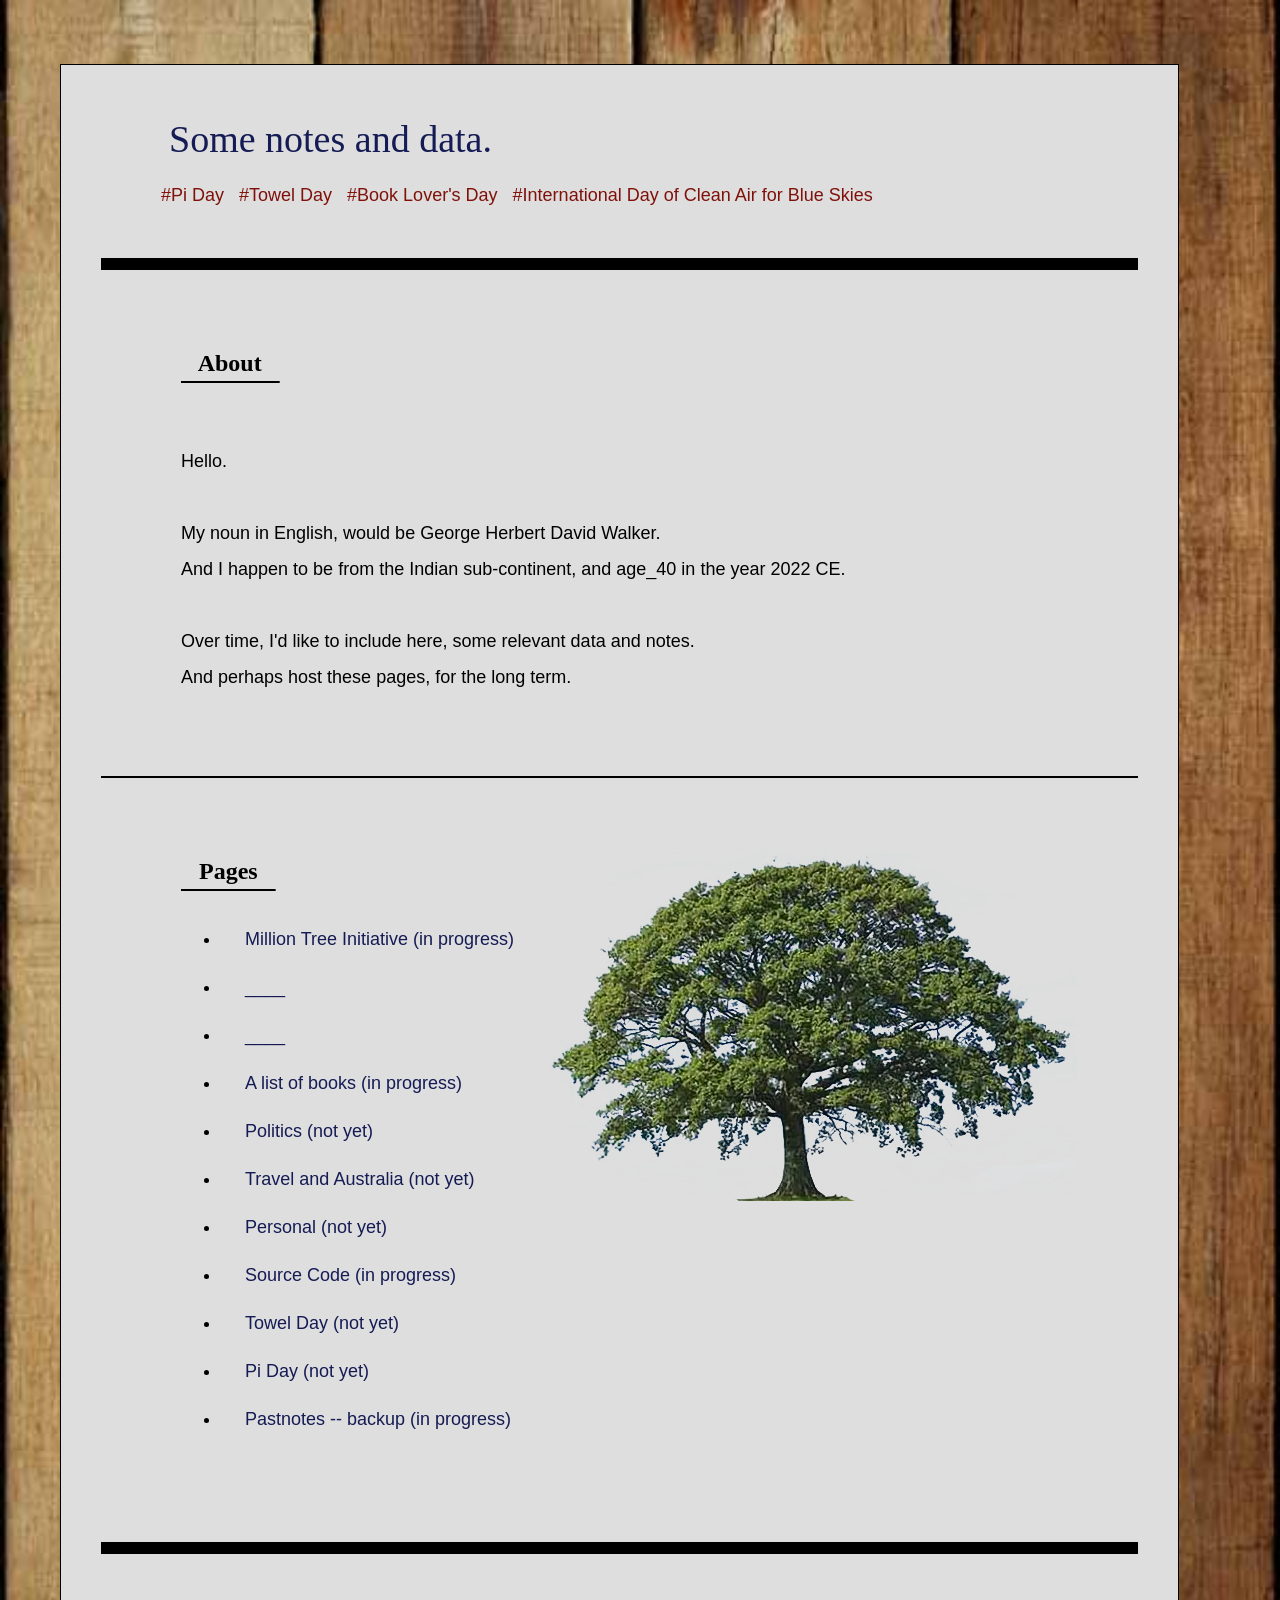
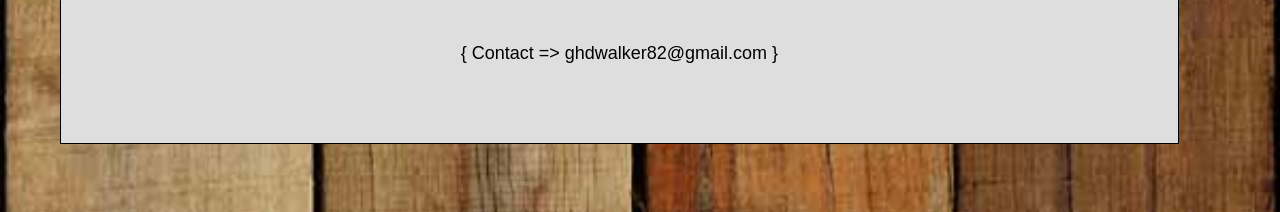
<file: index.html>
<!DOCTYPE html>
<html>
   <head>
      <meta http-equiv="content-type" content="text/html; charset=utf-8">
      <meta name="google-site-verification" content="7TgekXMYuD3HwCzpjWNfh81hoK0Tmx9NsI5cHYdu6Z8" />
      <link rel="stylesheet" href="styles/n1style.css">
      <title>{ A personal blog }</title>
   </head>
   <body>
      <br>
      <div class="epost1">
         <br>
         <div class="ptop">
            <a href="./index.html">Some notes and data.</a>
         </div>
         <div class="ptopsub">
            #Pi Day &nbsp;
            #Towel Day &nbsp;
            #Book Lover's Day &nbsp;
            #International Day of Clean Air for Blue Skies &nbsp;
         </div>
         <br> 
         <hr class="new1">
         <div class="epost2">
            <h2>&nbsp;&nbsp; About &nbsp;&nbsp;</h2>
            <br>
            Hello.<br><br>
            My noun in English, would be George Herbert David Walker.<br>
            And I happen to be from the Indian sub-continent, and age_40 in the year 2022 CE.<br>
            <br>
            Over time, I'd like to include here, some relevant data and notes.<br>
            And perhaps host these pages, for the long term.<br>
            <br><br>
         </div>
         <hr class="new2">
         <div class="epost2">
            <img style="float:right; padding: 20px;" src="./images/oak_tree.webp" alt="oak_tree">
            <h2>&nbsp;&nbsp; Pages &nbsp;&nbsp;</h2>
            <ul>
               <li><a href="./pages/mtinitiative.html">Million Tree Initiative  (in progress)</a></li>
               <li><a href="">____</a></li>
               <li><a href="">____</a></li>
               <li><a href="./pages/list-of-books.html">A list of books (in progress)</a></li>
               <li><a href="./pages/test-blank.html">Politics (not yet)</a></li>
               <li><a href="./pages/test-blank.html">Travel and Australia (not yet)</a></li>
               <li><a href="./pages/test-blank.html">Personal (not yet)</a></li>
               <li><a href="./pages/source-code.html">Source Code (in progress)</a></li>
               <li><a href="./pages/test-blank.html">Towel Day (not yet)</a></li>
               <li><a href="./pages/test-blank.html">Pi Day (not yet)</a></li>
               <li><a href="./pages/pastnotes.html">Pastnotes -- backup (in progress)</a></li>
            </ul>
            <br><br>
         </div>
         <hr class="new1">
         <br><br>
         <center>{ Contact =&gt; ghdwalker82@gmail.com }</center>
         <br><br>
      </div>
   </body>
</html>
</file>
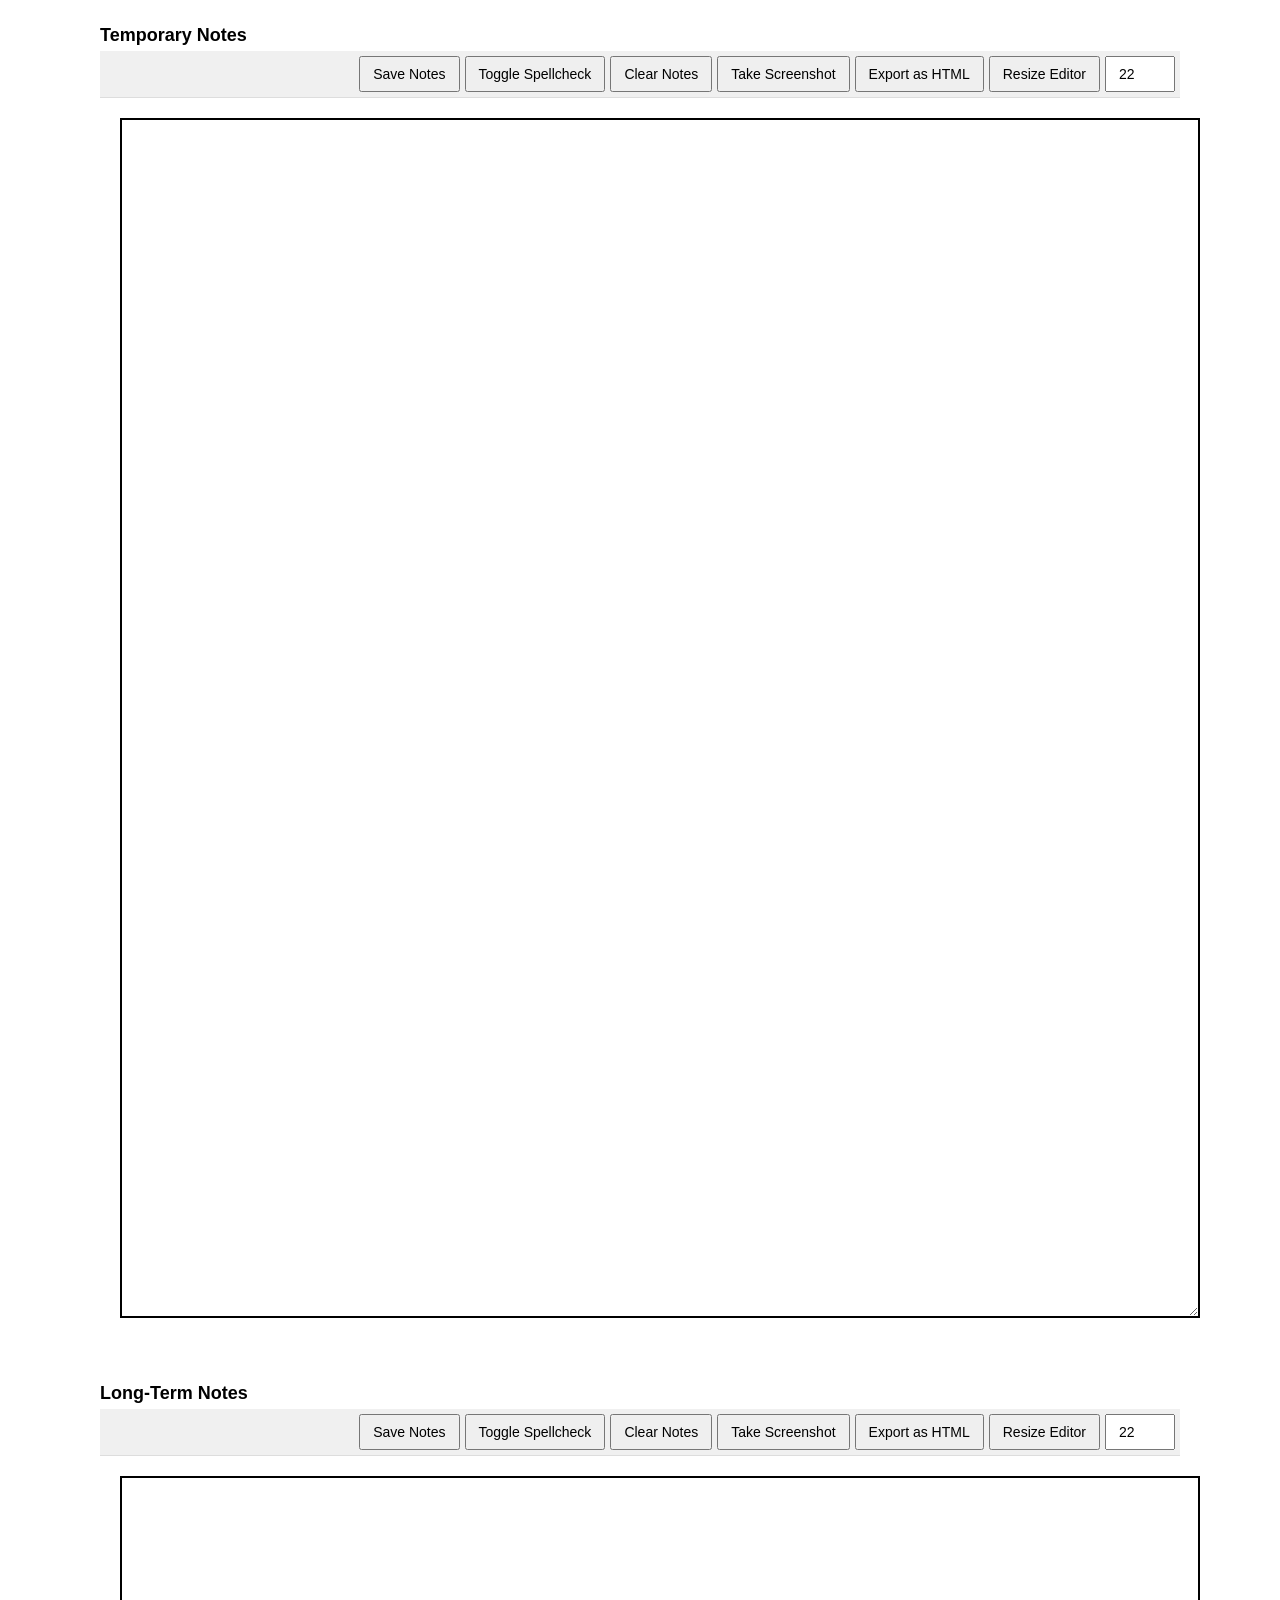
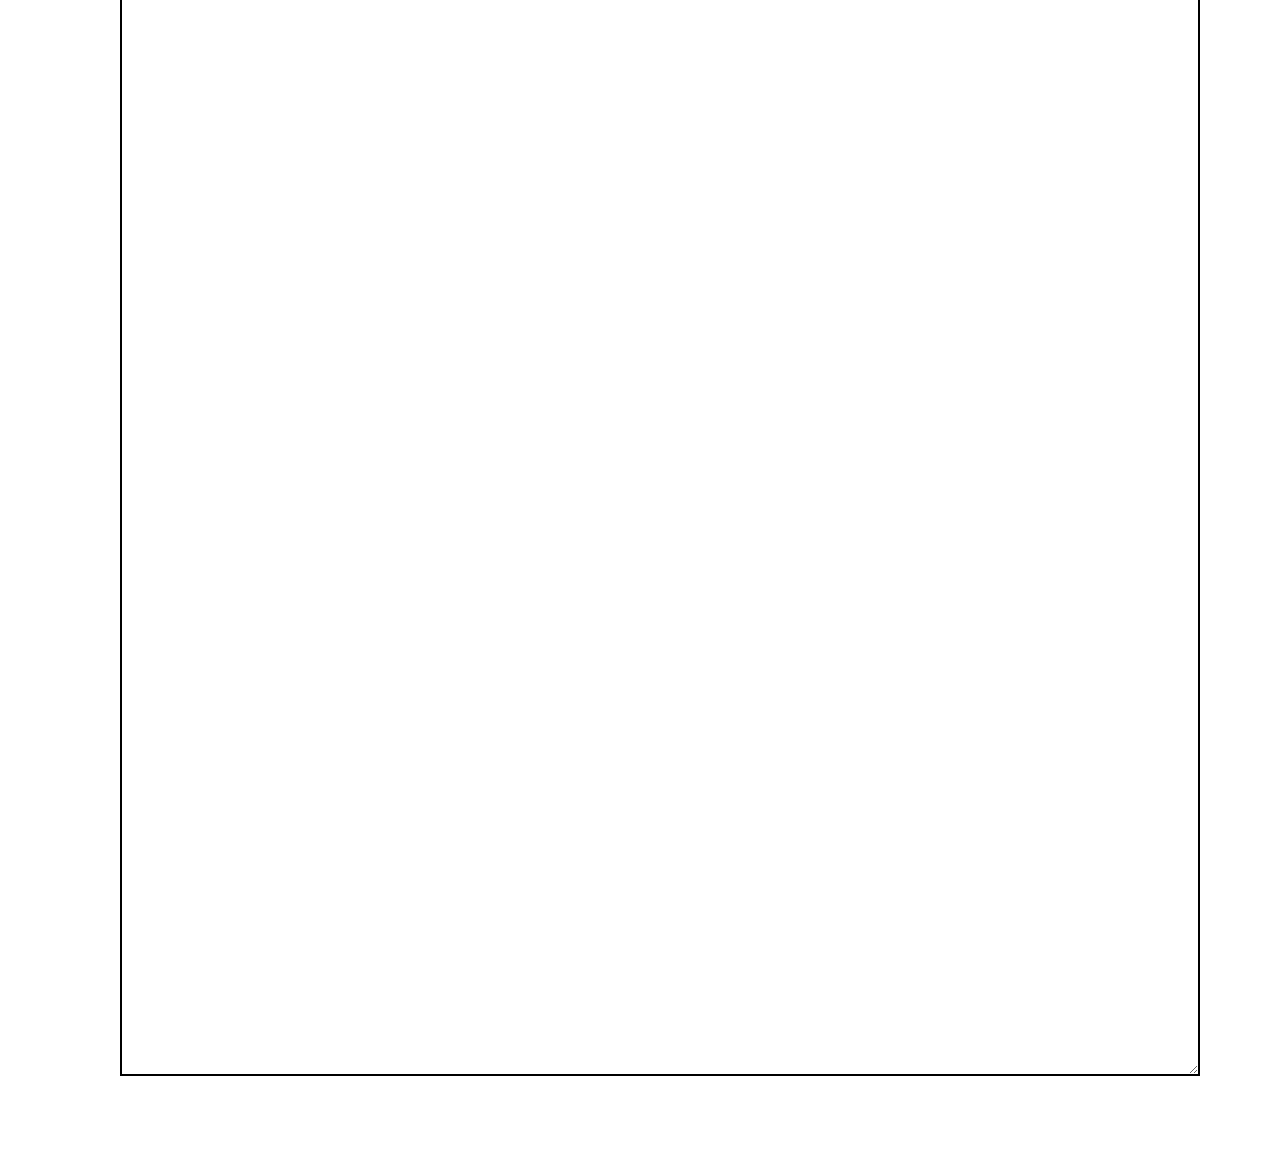
<file: local-editor/this-editor-images.html>
<!DOCTYPE html>
<html lang="en">
<head>
    <meta charset="UTF-8">
    <meta name="viewport" content="width=device-width, initial-scale=1.0">
    <title>Dual Notepad with Save Button</title>
    <style>
        body, html {
            height: 100%;
            margin: 0;
            font-family: Arial, sans-serif;
            display: flex;
            flex-direction: column;
            align-items: center;
        }
        .editor-container {
            width: 1080px;
            margin: 20px 0;
            display: flex;
            flex-direction: column;
        }
        .toolbar {
            display: flex;
            justify-content: flex-end;
            padding: 5px;
            background-color: #f0f0f0;
            border-bottom: 1px solid #ddd;
        }
        .toolbar button, .toolbar input {
            padding: 8px 12px;
            font-size: 14px;
            cursor: pointer;
            margin-left: 5px;
        }
        .content-editable {
            margin: 20px;
            width: 100%;
            height: 1200px;
            border: 2px solid black;
            padding: 40px;
            box-sizing: border-box;
            font-size: 22px;
            line-height: 1.8;
            overflow-y: auto;
            resize: both;
            background-color: #fff;
           // font-family: Gentium;
           // font-family: Monaco;
           // font-family: Merriweather;
           // font-family: EB Garamond;
           // font-family: Crimson Pro;
           // font-family: Cardo;
           // font-family: Charter;
           // font-weight:  700;
           // font-family: Courier New;
            font-family: Harding Text Web;
           //  font-family: Comic Sans MS;
        }

        .feedback {
            margin-top: 5px;
            color: green;
            font-size: 14px;
        }

        h2 {
            margin: 0;
            font-size: 18px;
            padding: 5px 0;
        }
    </style>
    <script src="html2canvas.min.js"></script>
</head>
<body>
    <!-- Temporary Notes Editor -->
    <div class="editor-container">
        <h2>Temporary Notes</h2>
        <div class="toolbar">
           <div id="tempFeedback" class="feedback"></div>
            <button id="saveTemp">Save Notes</button>
            <button id="toggleSpellcheckTemp">Toggle Spellcheck</button>
            <button id="clearTemp">Clear Notes</button>
            <button id="screenshotTemp">Take Screenshot</button>
            <button id="exportHtmlTemp">Export as HTML</button>
            <button id="resizeTemp">Resize Editor</button>
            <input type="number" id="fontSizeTemp" placeholder="Font Size" value="22" min="10" max="50">
        </div>
        <div id="tempNotes" class="content-editable" contenteditable="true" placeholder="Temporary notes..."></div>
    </div>

    <!-- Long-Term Notes Editor -->
    <div class="editor-container">
        <h2>Long-Term Notes</h2>

        <div class="toolbar">
            <div id="longTermFeedback" class="feedback"></div>
            <button id="saveLongTerm">Save Notes</button>
            <button id="toggleSpellcheckLongTerm">Toggle Spellcheck</button>
            <button id="clearLongTerm">Clear Notes</button>
            <button id="screenshotLongTerm">Take Screenshot</button>
            <button id="exportHtmlLongTerm">Export as HTML</button>
            <button id="resizeLongTerm">Resize Editor</button>
            <input type="number" id="fontSizeLongTerm" placeholder="Font Size" value="22" min="10" max="50">
        </div>
        <div id="longTermNotes" class="content-editable" contenteditable="true" placeholder="Long-term notes..."></div>
        <br /><br /><br /><br />
    </div>

    <script>
        const tempEditor = document.getElementById('tempNotes');
        const longTermEditor = document.getElementById('longTermNotes');
        const saveTempButton = document.getElementById('saveTemp');
        const saveLongTermButton = document.getElementById('saveLongTerm');
        const clearTempButton = document.getElementById('clearTemp');
        const clearLongTermButton = document.getElementById('clearLongTerm');
        const toggleSpellcheckTempButton = document.getElementById('toggleSpellcheckTemp');
        const toggleSpellcheckLongTermButton = document.getElementById('toggleSpellcheckLongTerm');
        const screenshotTempButton = document.getElementById('screenshotTemp');
        const screenshotLongTermButton = document.getElementById('screenshotLongTerm');
        const resizeTempButton = document.getElementById('resizeTemp');
        const resizeLongTermButton = document.getElementById('resizeLongTerm');
        const fontSizeTemp = document.getElementById('fontSizeTemp');
        const fontSizeLongTerm = document.getElementById('fontSizeLongTerm');
        const exportHtmlTempButton = document.getElementById('exportHtmlTemp');
        const exportHtmlLongTermButton = document.getElementById('exportHtmlLongTerm');

        // Load saved content from localStorage
        tempEditor.innerHTML = localStorage.getItem('tempNotes') || '';
        longTermEditor.innerHTML = localStorage.getItem('longTermNotes') || '';

saveTempButton.addEventListener('click', () => {
    localStorage.setItem('tempNotes', tempEditor.innerHTML);
    document.getElementById('tempFeedback').innerText = 'saved!';
    setTimeout(() => {
        document.getElementById('tempFeedback').innerText = '';
    }, 3000); // Clear after 3 seconds
});

saveLongTermButton.addEventListener('click', () => {
    localStorage.setItem('longTermNotes', longTermEditor.innerHTML);
    document.getElementById('longTermFeedback').innerText = 'saved!';
    setTimeout(() => {
        document.getElementById('longTermFeedback').innerText = '';
    }, 3000); // Clear after 3 seconds
});


        // Clear the temporary notes
        clearTempButton.addEventListener('click', () => {
            localStorage.removeItem('tempNotes');
            tempEditor.innerHTML = ''; // Clear the editor as well
        });

        // Clear the long-term notes
        clearLongTermButton.addEventListener('click', () => {
            localStorage.removeItem('longTermNotes');
            longTermEditor.innerHTML = ''; // Clear the editor as well
        });

        // Toggle spellcheck for Temporary Notes
        toggleSpellcheckTempButton.addEventListener('click', () => {
            tempEditor.spellcheck = !tempEditor.spellcheck;
           // alert(`Spellcheck for Temporary Notes is now ${tempEditor.spellcheck ? 'ON' : 'OFF'}.`);
    // changed this
    document.getElementById('tempFeedback').innerText = `spellcheck ${tempEditor.spellcheck ? 'ON' : 'OFF'}.`;

    setTimeout(() => {
        document.getElementById('tempFeedback').innerText = '';
    }, 3000); // Clear after 3 seconds

        });

        // Toggle spellcheck for Long-Term Notes
        toggleSpellcheckLongTermButton.addEventListener('click', () => {
            longTermEditor.spellcheck = !longTermEditor.spellcheck;
            alert(`Spellcheck for Long-Term Notes is now ${longTermEditor.spellcheck ? 'ON' : 'OFF'}.`);
        });

        // Take screenshot of the Temporary Notes editor
        screenshotTempButton.addEventListener('click', () => {
            html2canvas(tempEditor).then(canvas => {
                const link = document.createElement('a');
                link.download = 'temporary_notes_screenshot.png';
                link.href = canvas.toDataURL('image/png');
                link.click();
            });
        });

        // Take screenshot of the Long-Term Notes editor
        screenshotLongTermButton.addEventListener('click', () => {
            html2canvas(longTermEditor).then(canvas => {
                const link = document.createElement('a');
                link.download = 'long_term_notes_screenshot.png';
                link.href = canvas.toDataURL('image/png');
                link.click();
            });
        });

        // Export Temporary Notes as HTML
        exportHtmlTempButton.addEventListener('click', () => {
            const htmlContent = `<html><body><div>${tempEditor.innerHTML}</div></body></html>`;
            const blob = new Blob([htmlContent], { type: 'text/html' });
            const link = document.createElement('a');
            link.download = 'temporary_notes.html';
            link.href = URL.createObjectURL(blob);
            link.click();
        });

        // Export Long-Term Notes as HTML
        exportHtmlLongTermButton.addEventListener('click', () => {
            const htmlContent = `<html><body><div>${longTermEditor.innerHTML}</div></body></html>`;
            const blob = new Blob([htmlContent], { type: 'text/html' });
            const link = document.createElement('a');
            link.download = 'long_term_notes.html';
            link.href = URL.createObjectURL(blob);
            link.click();
        });

        // Resize editor to fit content
        function resizeEditor(editor) {
            editor.style.height = `${editor.scrollHeight + 20}px`;
        }

        // Resize Temporary Notes
        resizeTempButton.addEventListener('click', () => {
            resizeEditor(tempEditor);
        });

        // Resize Long-Term Notes
        resizeLongTermButton.addEventListener('click', () => {
            resizeEditor(longTermEditor);
        });

        // Change font size for Temporary Notes
        fontSizeTemp.addEventListener('input', () => {
            const fontSize = fontSizeTemp.value;
            tempEditor.style.fontSize = fontSize + 'px';
            localStorage.setItem('tempNotesFontSize', fontSize);
        });

        // Change font size for Long-Term Notes
        fontSizeLongTerm.addEventListener('input', () => {
            const fontSize = fontSizeLongTerm.value;
            longTermEditor.style.fontSize = fontSize + 'px';
            localStorage.setItem('longTermNotesFontSize', fontSize);
        });

        // Load saved font sizes from localStorage
        const savedFontSizeTemp = localStorage.getItem('tempNotesFontSize');
        const savedFontSizeLongTerm = localStorage.getItem('longTermNotesFontSize');
        if (savedFontSizeTemp) {
            tempEditor.style.fontSize = savedFontSizeTemp + 'px';
            fontSizeTemp.value = savedFontSizeTemp;
        }
        if (savedFontSizeLongTerm) {
            longTermEditor.style.fontSize = savedFontSizeLongTerm + 'px';
            fontSizeLongTerm.value = savedFontSizeLongTerm;
        }

// Function to handle the drop event and insert images
function handleDrop(event, editor) {
    event.preventDefault();
    
    const files = event.dataTransfer.files;
    for (let i = 0; i < files.length; i++) {
        const file = files[i];
        
        // Check if the file is an image
        if (file.type.startsWith('image/')) {
            const reader = new FileReader();
            reader.onload = function(e) {
                const imgElement = document.createElement('img');
                imgElement.src = e.target.result;
                imgElement.style.maxWidth = '100%'; // Ensure the image fits within the editor
                imgElement.style.margin = '10px 0';
                
                // Insert the image at the current cursor position in the editor
                const selection = window.getSelection();
                const range = selection.getRangeAt(0);
                range.deleteContents(); // Remove any selected text
                range.insertNode(imgElement); // Insert the image
                
                // After inserting the image, move the cursor to the end
                const newRange = document.createRange();
                newRange.selectNodeContents(editor);
                newRange.collapse(false); // Set the range to the end of the content
                selection.removeAllRanges();
                selection.addRange(newRange);
            };
            reader.readAsDataURL(file); // Read the image file as a DataURL
        }
    }
}

// Attach the event listener for drag and drop to both editors
tempEditor.addEventListener('dragover', (event) => event.preventDefault()); // Prevent default to allow drop
tempEditor.addEventListener('drop', (event) => handleDrop(event, tempEditor));

longTermEditor.addEventListener('dragover', (event) => event.preventDefault()); // Prevent default to allow drop
longTermEditor.addEventListener('drop', (event) => handleDrop(event, longTermEditor));


    </script>
</body>
</html>
</file>
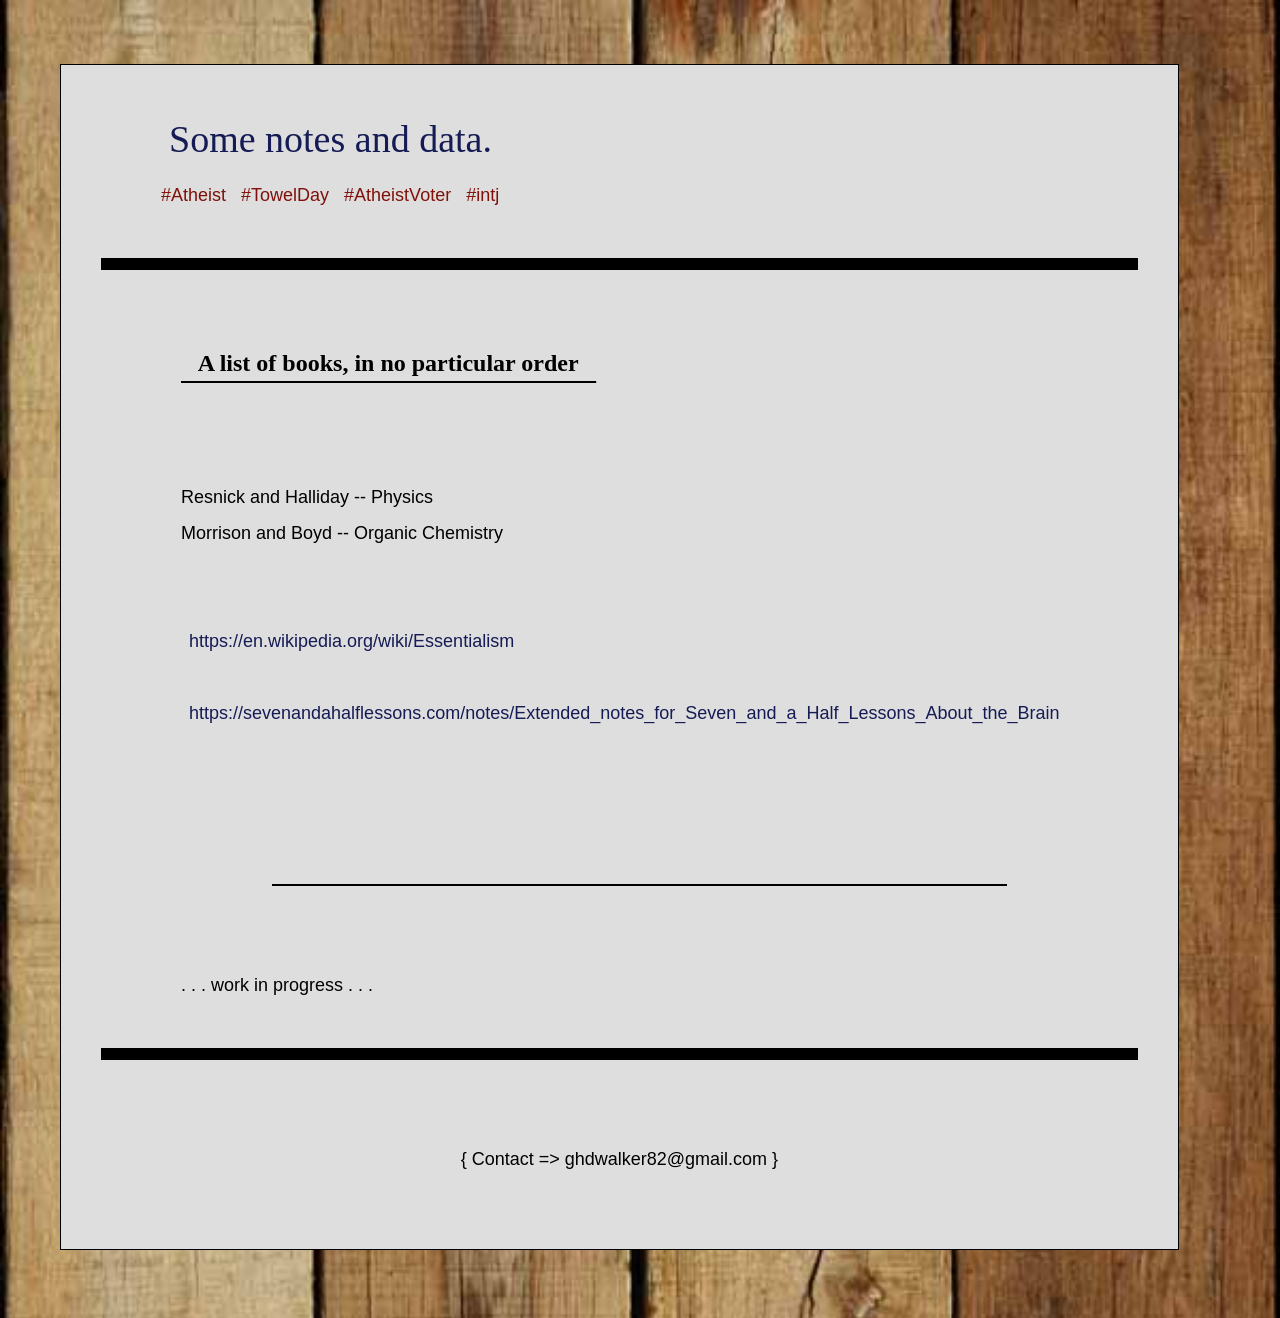
<file: pages/list-of-books.html>
<!DOCTYPE html>
<html>
   <head>
      <meta http-equiv="content-type" content="text/html; charset=utf-8">
      <link rel="stylesheet" href="../styles/n1style.css">
      <title>{ A personal blog }</title>
   </head>
   <body>
      <br>
      <div class="epost1">
         <br>
         <div class="ptop"><a href="../index.html">Some notes and
            data.</a>
         </div>
         <div class="ptopsub">#Atheist &nbsp; #TowelDay &nbsp; #AtheistVoter
            &nbsp; #intj
         </div>
         <br>
         <hr class="new1">
         <div class="epost2">
            <h2>&nbsp;&nbsp; A list of books, in no particular order
               &nbsp;&nbsp;
            </h2>
            <br><br>
            Resnick and Halliday -- Physics<br>
            Morrison and Boyd -- Organic Chemistry<br>
            <br>
            <br>
            <a href=
               "https://en.wikipedia.org/wiki/Essentialism">https://en.wikipedia.org/wiki/Essentialism</a><br>
            <br>
            <a href=
               "https://sevenandahalflessons.com/notes/Extended_notes_for_Seven_and_a_Half_Lessons_About_the_Brain">
            https://sevenandahalflessons.com/notes/Extended_notes_for_Seven_and_a_Half_Lessons_About_the_Brain</a><br>
            <br>
            <br>
            <br>
            <br>
            <hr class="new3">
            <br>
            <br>
            . . . work in progress . . .
            <br>
            <br>
         </div>
         <hr class="new1">
         <br>
         <br>
         <center>{ Contact =&gt; ghdwalker82@gmail.com }</center>
         <br>
         <br>
      </div>
   </body>
</html>
</file>
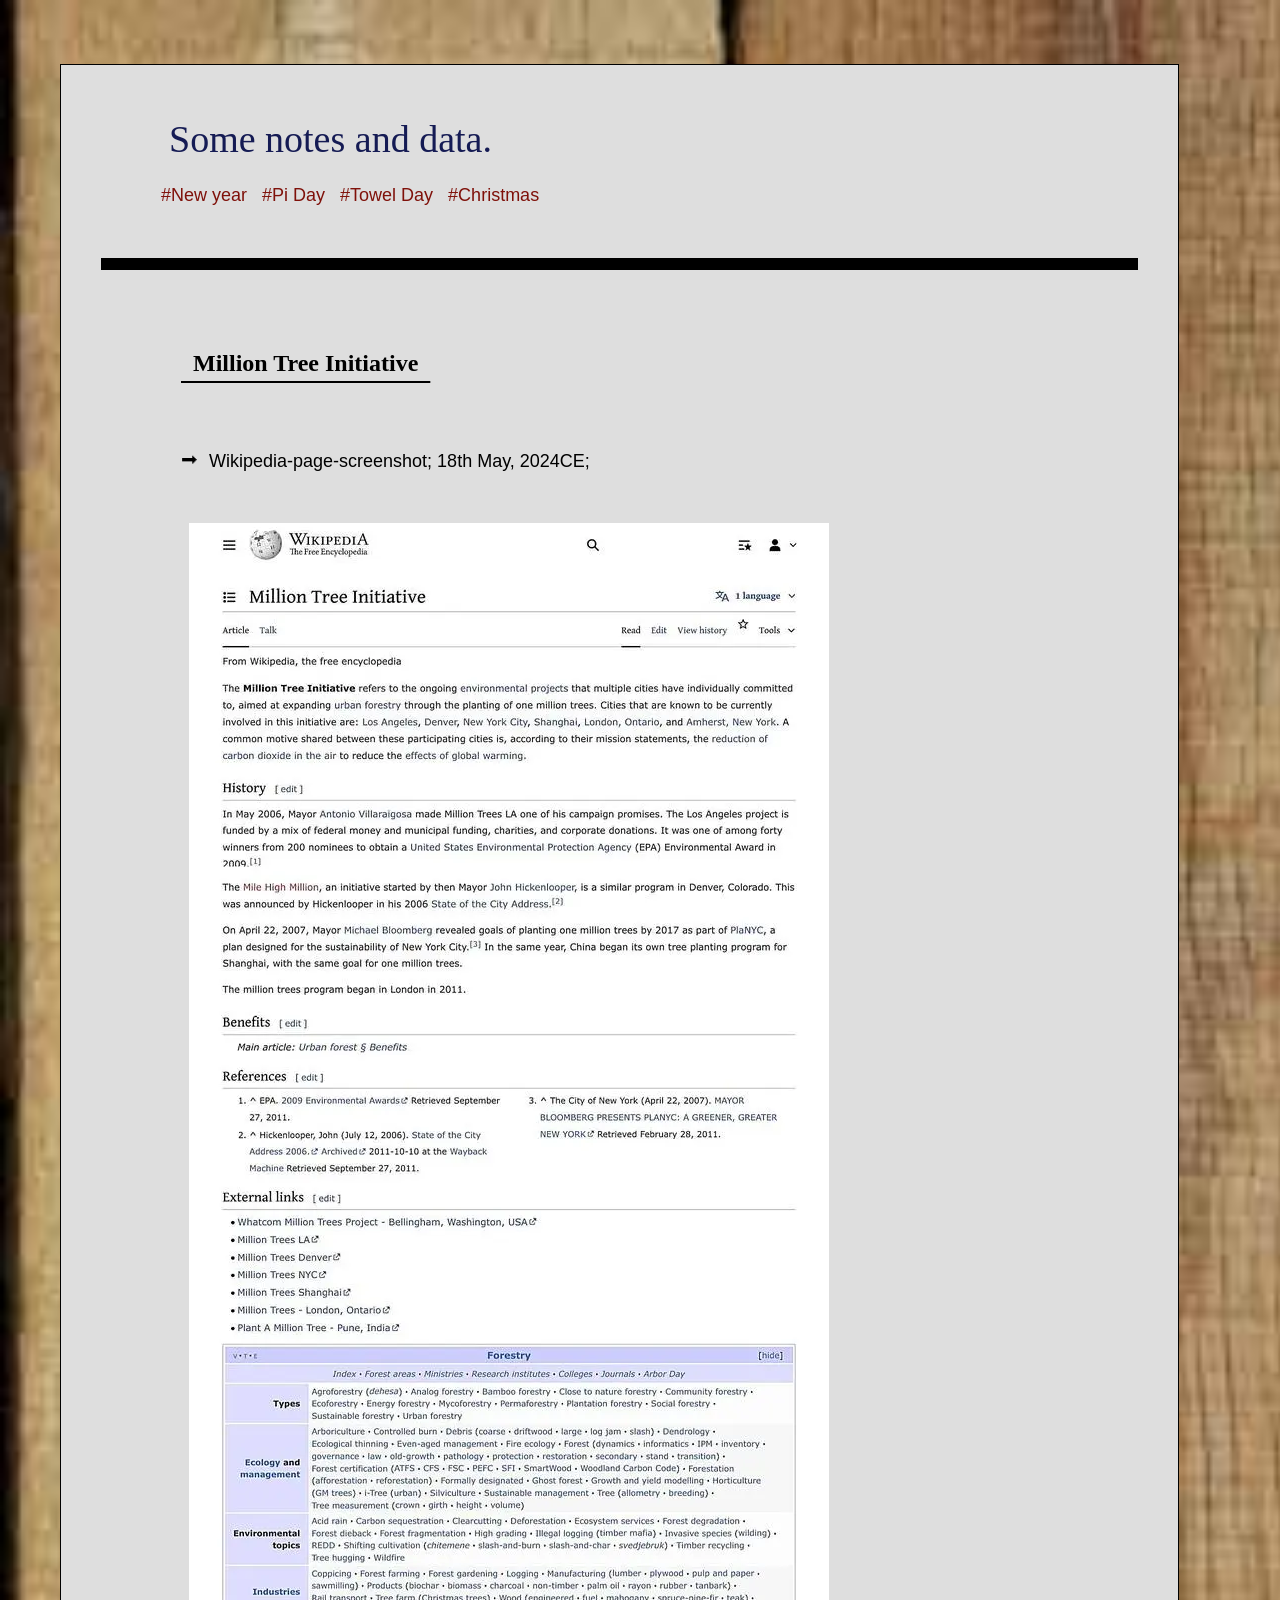
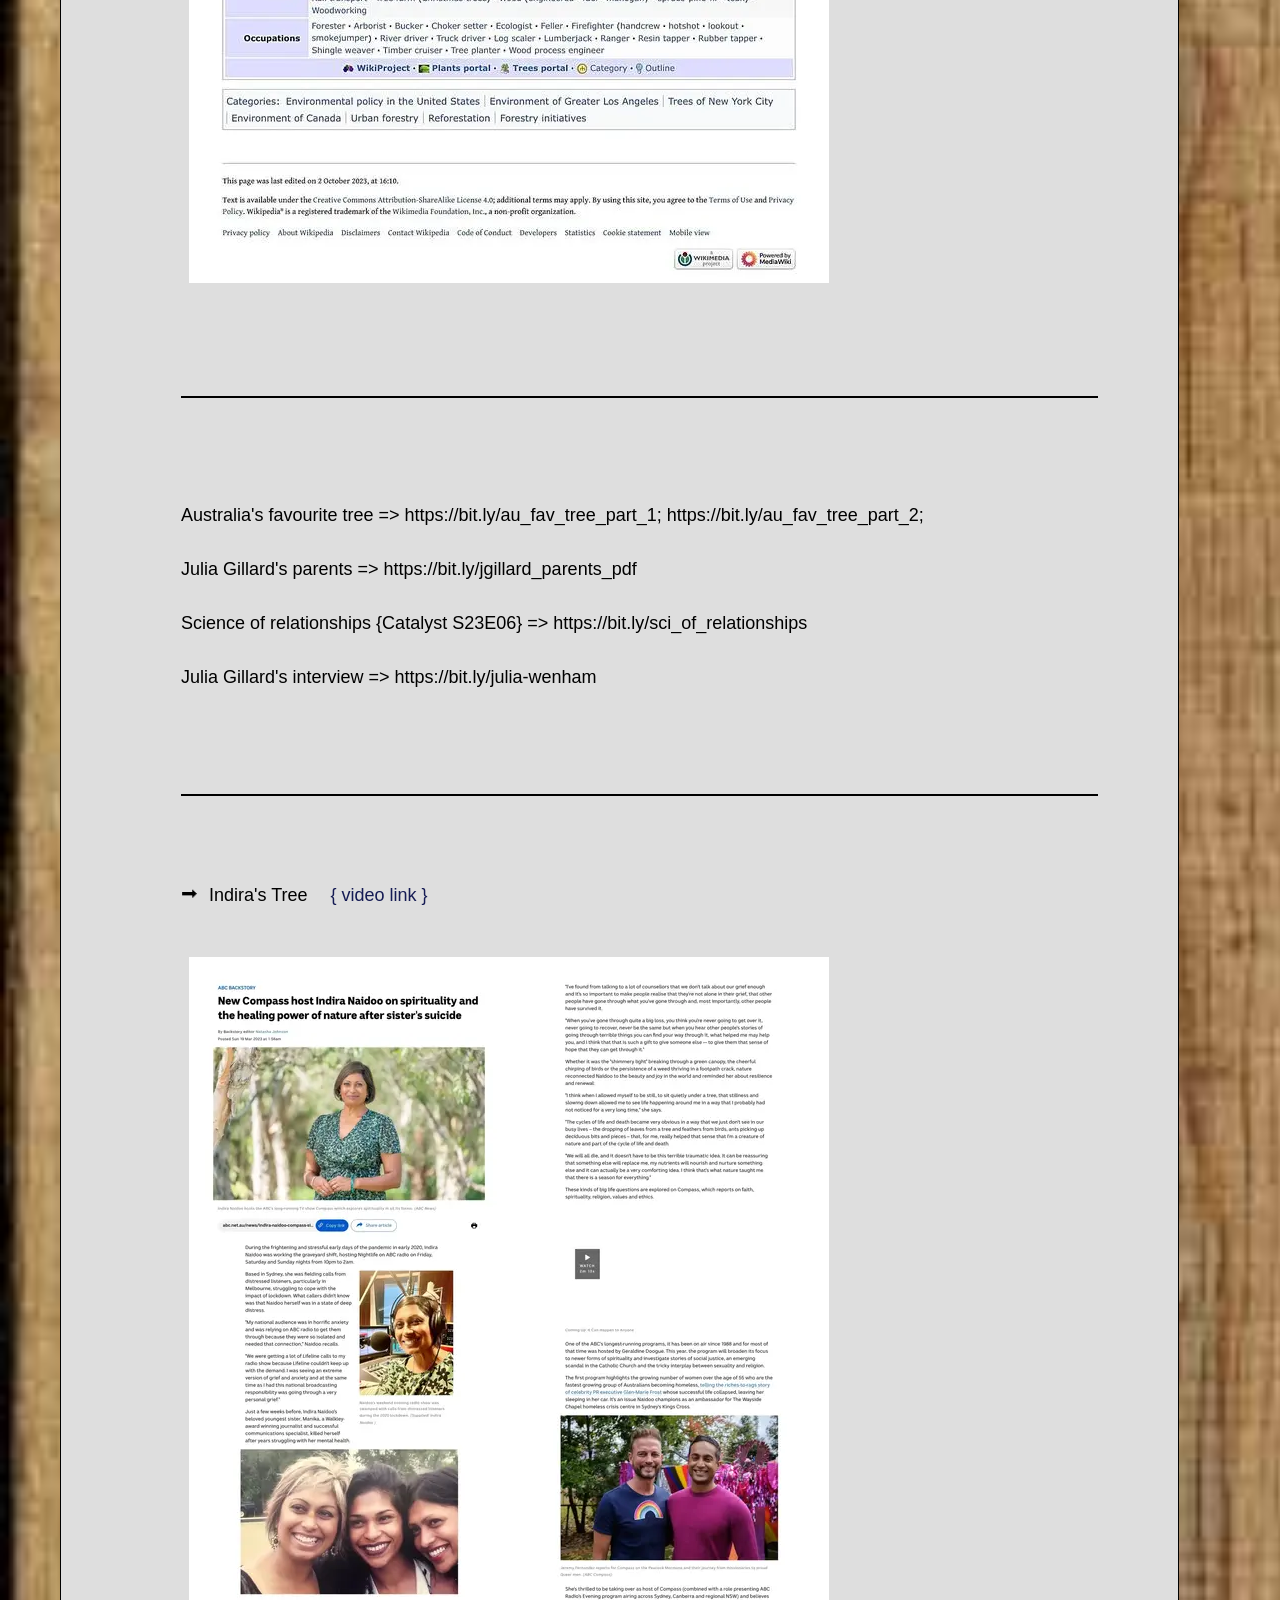
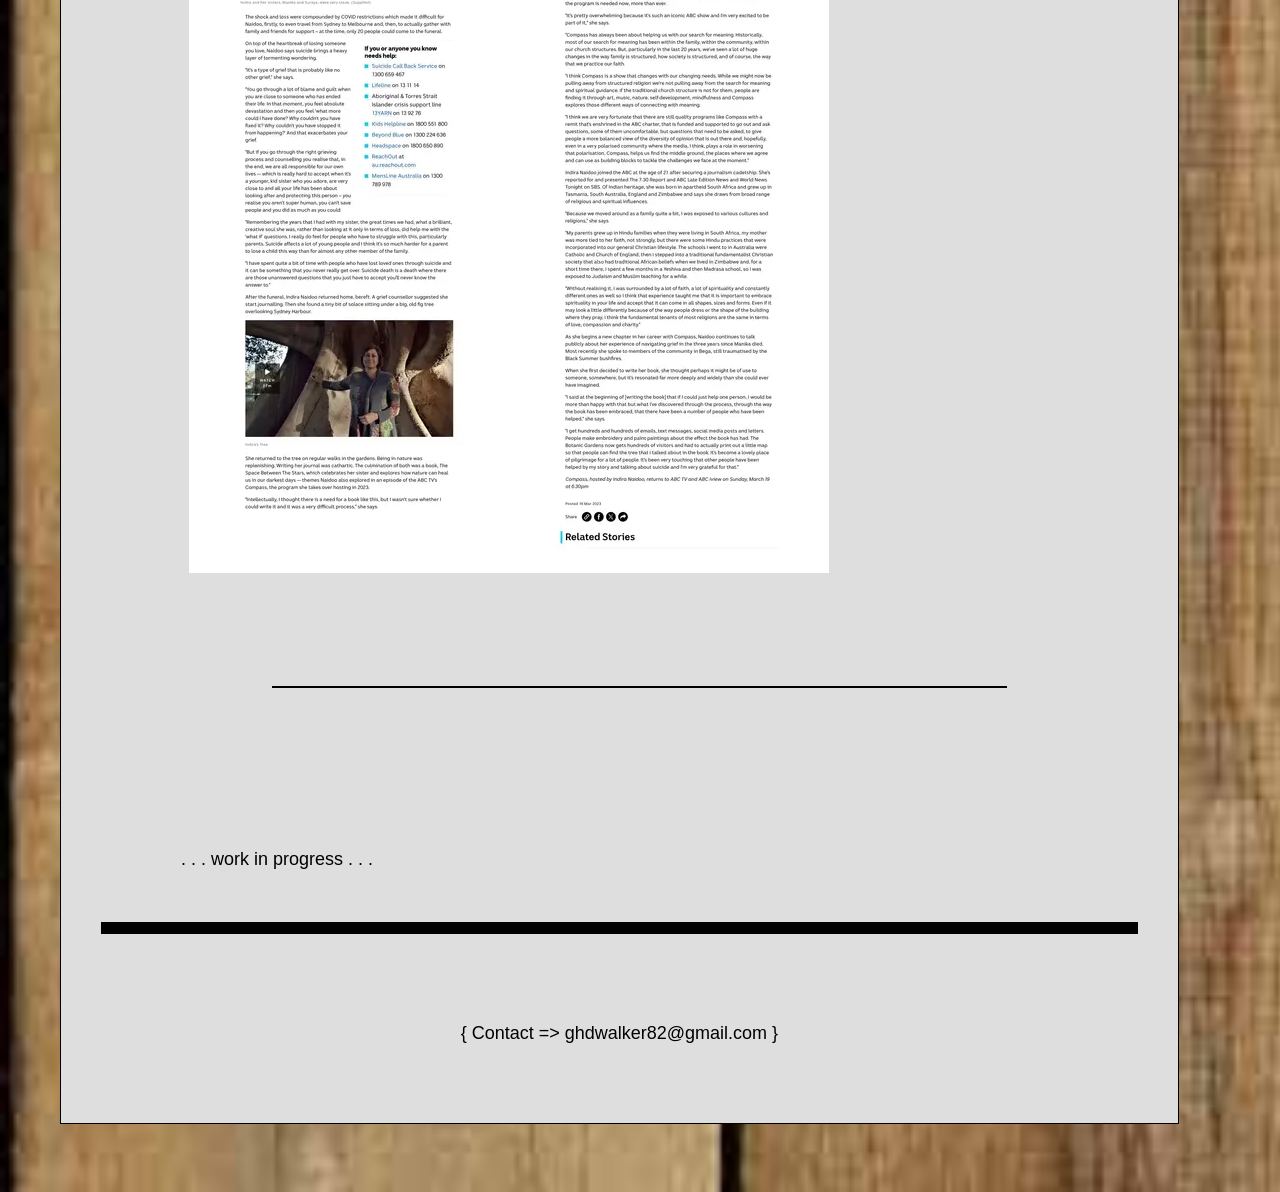
<file: pages/mtinitiative.html>
<!DOCTYPE html>
<html>
   <head>
      <meta http-equiv="content-type" content="text/html; charset=utf-8">
      <link rel="stylesheet" href="../styles/n1style.css">
      <title>{ A personal blog }</title>
   </head>
   <body>
      <br>
      <div class="epost1">
         <br>
         <div class="ptop">
            <a href="../index.html">Some notes and data.</a>
         </div>
         <div class="ptopsub">
            #New year &nbsp;
            #Pi Day &nbsp;
            #Towel Day &nbsp;
            #Christmas &nbsp;
         </div>
         <br> 
         <hr class="new1">
         <div class="epost2">
            <h2>&nbsp;&nbsp;Million Tree Initiative&nbsp;&nbsp;</h2>
            <br>
            <div >
               &#x2B95;&nbsp;&nbsp;Wikipedia-page-screenshot; 18th May, 2024CE;&nbsp;&nbsp;
               <br><br>
               <a target="_blank"class="image-link"
                  href="../images/screenshot-million-tree-initiative.webp">
               <img src="../images/screenshot-million-tree-initiative-thumbnail.webp" />
               </a>
            </div>
            <br><br>
            <hr class="new2">
            <br><br>
            <p>Australia's favourite tree => https://bit.ly/au_fav_tree_part_1;
               https://bit.ly/au_fav_tree_part_2; 
            </p>
            <p>Julia Gillard's parents => https://bit.ly/jgillard_parents_pdf </p>
            <p>Science of relationships {Catalyst S23E06} => https://bit.ly/sci_of_relationships </p>
            <p>Julia Gillard's interview => https://bit.ly/julia-wenham</p>
            <br><br>
            <hr class="new2">
            <br><br>
            <div >
               &#x2B95;&nbsp;&nbsp;Indira's Tree&nbsp;&nbsp;
               <a  target="_blank" href="https://mega.nz/file/Lg5S0Iga#di7Rep0lcCXkW9D5gCm9kSNQX5RrSclwwQEyfmCAm9U">{ video link  }</a>
               <br><br>
               <a target="_blank"class="image-link"
                  href="../images/indiras-tree.webp">
               <img src="../images/indiras-tree-thumbnail.webp" />
               </a>
            </div>
            <br><br>
            <hr class="new3">
            <br><br><br><br>
            . . .  work in progress  . . .
            <br><br>
         </div>
         <hr class="new1">
         <br><br>
         <center>{ Contact =&gt; ghdwalker82@gmail.com }</center>
         <br><br>
      </div>
   </body>
</html>
</file>
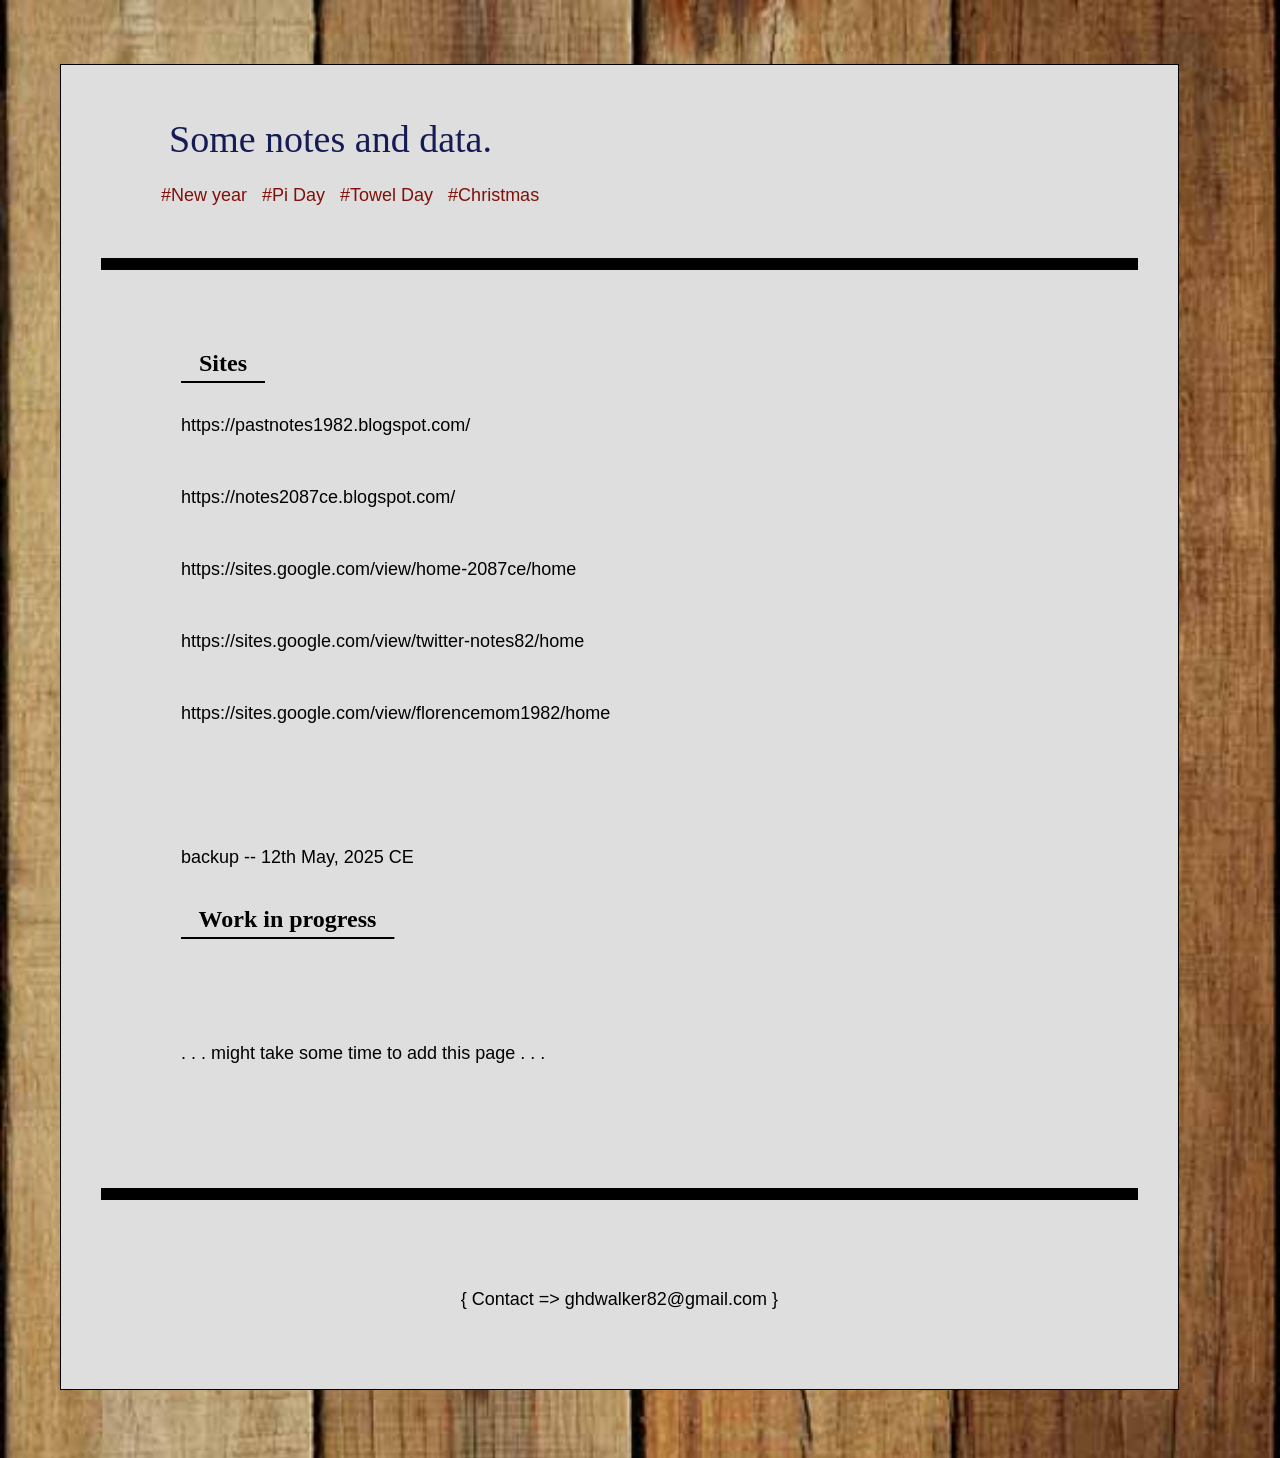
<file: pages/pastnotes.html>
<!DOCTYPE html>
<html>
   <head>
      <meta http-equiv="content-type" content="text/html; charset=utf-8">
      <link rel="stylesheet" href="../styles/n1style.css">
      <title>{ A personal blog }</title>
   </head>
   <body>
      <body>
         <br>
         <div class="epost1">
            <br>
            <div class="ptop">
               <a href="../index.html">Some notes and data.</a>
            </div>
            <div class="ptopsub">
               #New year &nbsp;
               #Pi Day &nbsp;
               #Towel Day &nbsp;
               #Christmas &nbsp;
            </div>
            <br> 
            <hr class="new1">
            <div class="epost2">
               <h2>&nbsp;&nbsp; Sites &nbsp;&nbsp;</h2>
               https://pastnotes1982.blogspot.com/<br><br>
               https://notes2087ce.blogspot.com/<br><br>
               https://sites.google.com/view/home-2087ce/home <br><br>
               https://sites.google.com/view/twitter-notes82/home <br><br>
               https://sites.google.com/view/florencemom1982/home <br><br>
               <br><br>
               backup --  12th May, 2025 CE
               <h2>&nbsp;&nbsp; Work in progress &nbsp;&nbsp;</h2>
               <br><br>
               . . .  might take some time to add this page  . . .
               <br><br>
               <br><br>
            </div>
            <hr class="new1">
            <br><br>
            <center>{ Contact =&gt; ghdwalker82@gmail.com }</center>
            <br><br>
         </div>
   </body>
</html>
</file>
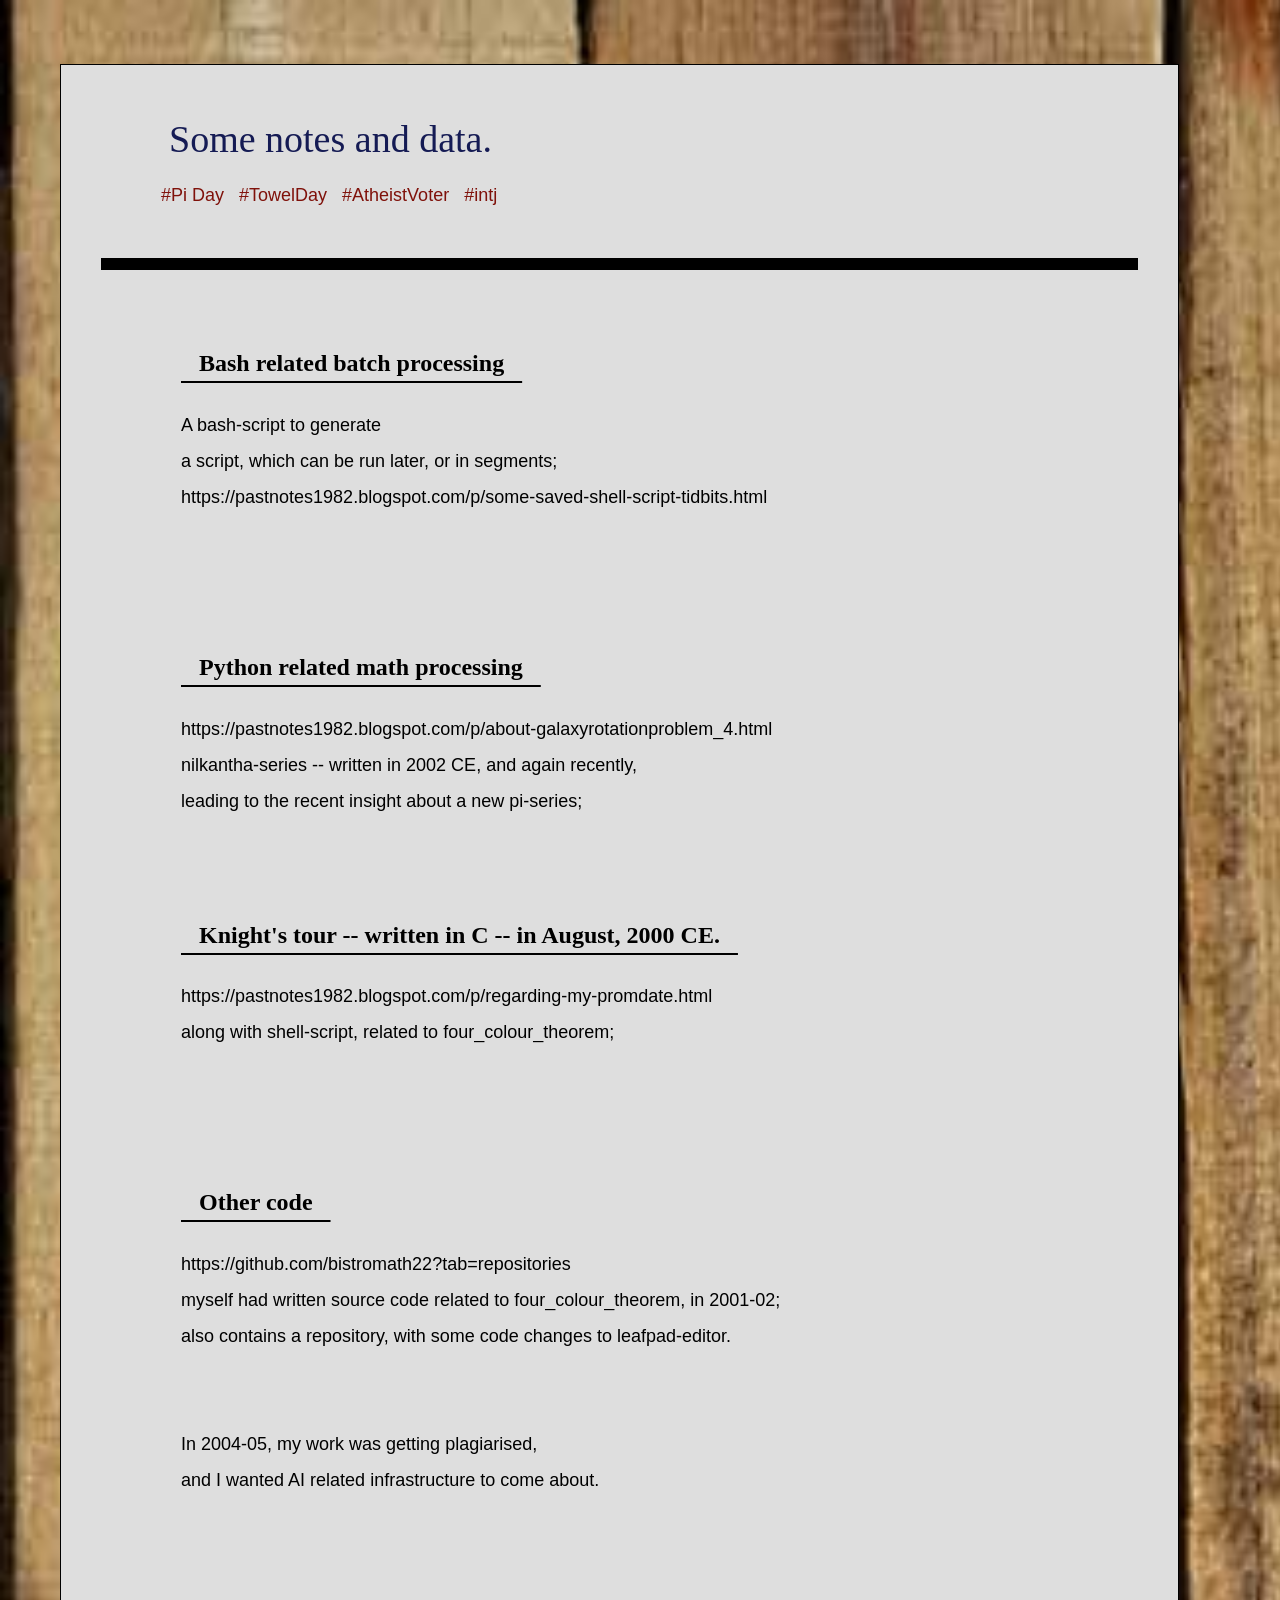
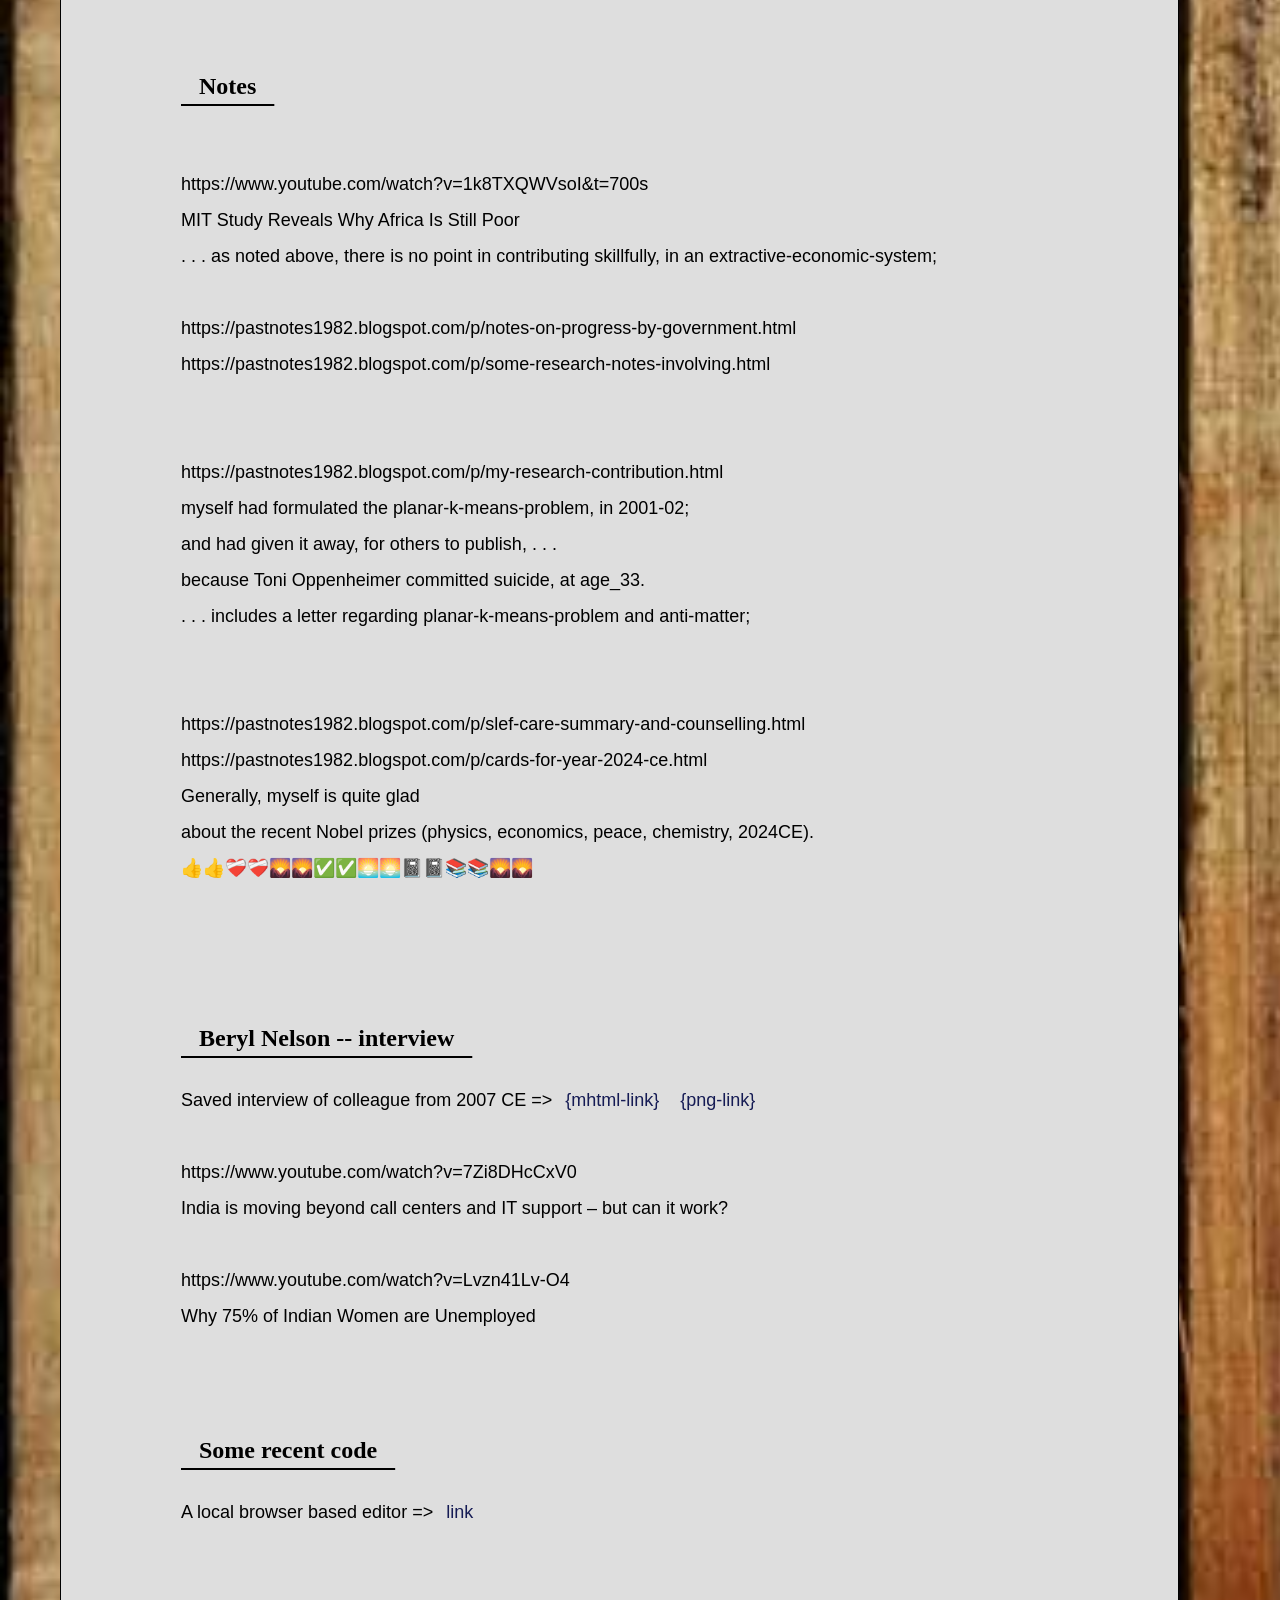
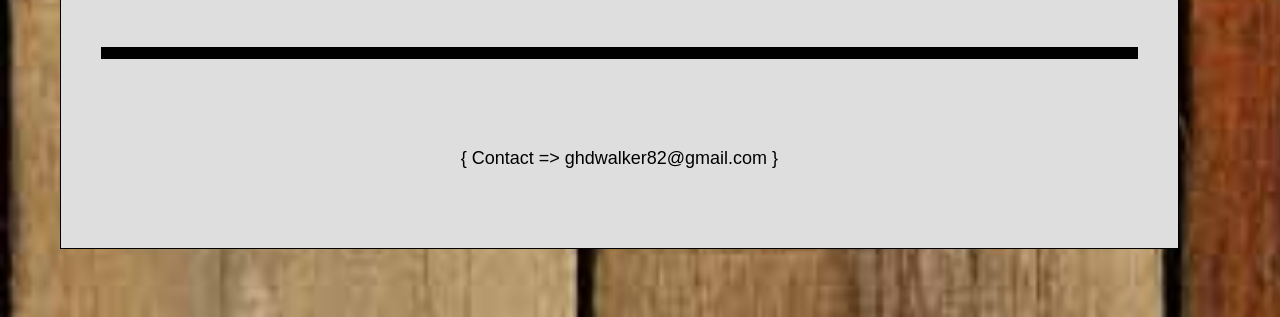
<file: pages/source-code.html>
<!DOCTYPE html>
<html>
   <head>
      <meta http-equiv="content-type" content="text/html; charset=utf-8">
      <link rel="stylesheet" href="../styles/n1style.css">
      <title>{ A personal blog }</title>
   </head>
   <body>
      <body>
         <br>
         <div class="epost1">
            <br>
            <div class="ptop">
               <a href="../index.html">Some notes and data.</a>
            </div>
            <div class="ptopsub">
               #Pi Day &nbsp;
               #TowelDay &nbsp;
               #AtheistVoter &nbsp;
               #intj &nbsp;
            </div>
            <br> 
            <hr class="new1">
            <div class="epost2">
               <h2>&nbsp;&nbsp; Bash related batch processing &nbsp;&nbsp;</h2>
               A bash-script to generate <br>
               a script, which can be run later, or in segments; <br>
               https://pastnotes1982.blogspot.com/p/some-saved-shell-script-tidbits.html
               <br><br><br><br>
               <h2>&nbsp;&nbsp; Python related math processing &nbsp;&nbsp;</h2>
               https://pastnotes1982.blogspot.com/p/about-galaxyrotationproblem_4.html<br>
               nilkantha-series  -- written in 2002 CE, and again recently, <br>
               leading to the recent insight about a new pi-series;  <br>
               <br><br>
               <h2>&nbsp;&nbsp; Knight's tour -- written in C -- in August, 2000 CE. &nbsp;&nbsp;</h2>
               https://pastnotes1982.blogspot.com/p/regarding-my-promdate.html <br>
               along with shell-script, related to four_colour_theorem;
               <br><br><br><br>
               <h2>&nbsp;&nbsp; Other code &nbsp;&nbsp;</h2>
               https://github.com/bistromath22?tab=repositories <br>
               myself had written source code related to four_colour_theorem, in 2001-02; <br>
               also contains a repository, with some code changes to leafpad-editor. <br>
               <br><br>
               In 2004-05, my work was getting plagiarised, <br>
               and I wanted AI related infrastructure to come about. <br>
               <br><br><br><br>
               <h2>&nbsp;&nbsp; Notes &nbsp;&nbsp;</h2>
               <br>
               https://www.youtube.com/watch?v=1k8TXQWVsoI&t=700s <br>
               MIT Study Reveals Why Africa Is Still Poor <br>
               . . . as noted above, there is no point in contributing skillfully, in an extractive-economic-system; <br>
               <br>
               https://pastnotes1982.blogspot.com/p/notes-on-progress-by-government.html<br>
               https://pastnotes1982.blogspot.com/p/some-research-notes-involving.html<br>
               <br><br>
               https://pastnotes1982.blogspot.com/p/my-research-contribution.html <br>
               myself had formulated the planar-k-means-problem, in 2001-02; <br>
               and had given it away, for others to publish,  . . . <br>
               because Toni Oppenheimer committed suicide, at age_33. <br>
               . . . includes a letter regarding planar-k-means-problem and anti-matter; <br>
               <br><br>
               https://pastnotes1982.blogspot.com/p/slef-care-summary-and-counselling.html<br>
               https://pastnotes1982.blogspot.com/p/cards-for-year-2024-ce.html<br>
               Generally, myself is quite glad<br>
               about the recent Nobel prizes (physics, economics, peace, chemistry, 2024CE). <br>
               👍👍❤️‍🩹❤️‍🩹🌄🌄✅✅🌅🌅📓📓📚📚🌄🌄 
               <br><br>
               <br><br>
               <h2>&nbsp;&nbsp; Beryl Nelson -- interview &nbsp;&nbsp;</h2>
               Saved interview of colleague from 2007 CE => 
               <a href="../other/Beryl Nelson  European Women in Mathematics.mhtml">{mhtml-link}</a>
               <a href="../other/Beryl Nelson  European Women in Mathematics.png">{png-link}</a>
               <br><br>
               https://www.youtube.com/watch?v=7Zi8DHcCxV0<br>
               India is moving beyond call centers and IT support – but can it work?<br>
               <br>
               https://www.youtube.com/watch?v=Lvzn41Lv-O4<br>
               Why 75% of Indian Women are Unemployed<br>
               <br><br>
               <h2>&nbsp;&nbsp; Some recent code &nbsp;&nbsp;</h2>
               A local browser based editor =>
               <a href ="../local-editor/this-editor-images.html">link</a>
               <br><br>
               <br><br>
            </div>
            <hr class="new1">
            <br><br>
            <center>{ Contact =&gt; ghdwalker82@gmail.com }</center>
            <br><br>
         </div>
   </body>
</html>
</file>
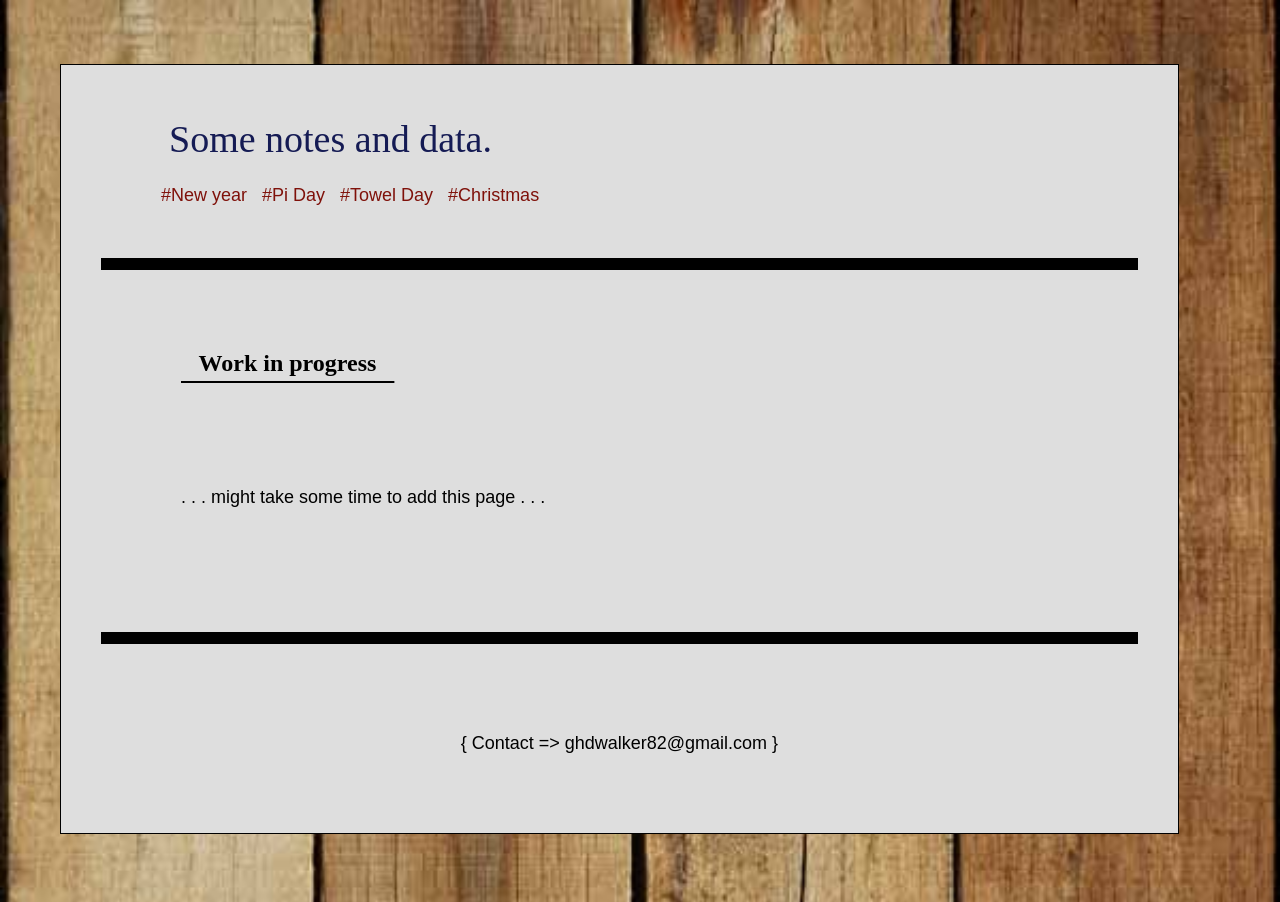
<file: pages/test-blank.html>
<!DOCTYPE html>
<html>
   <head>
      <meta http-equiv="content-type" content="text/html; charset=utf-8">
      <link rel="stylesheet" href="../styles/n1style.css">
      <title>{ A personal blog }</title>
   </head>
   <body>
      <body>
         <br>
         <div class="epost1">
            <br>
            <div class="ptop">
               <a href="../index.html">Some notes and data.</a>
            </div>
            <div class="ptopsub">
               #New year &nbsp;
               #Pi Day &nbsp;
               #Towel Day &nbsp;
               #Christmas &nbsp;
            </div>
            <br> 
            <hr class="new1">
            <div class="epost2">
               <h2>&nbsp;&nbsp; Work in progress &nbsp;&nbsp;</h2>
               <br><br>
               . . .  might take some time to add this page  . . .
               <br><br>
               <br><br>
            </div>
            <hr class="new1">
            <br><br>
            <center>{ Contact =&gt; ghdwalker82@gmail.com }</center>
            <br><br>
         </div>
   </body>
</html>
</file>
<file: styles/n1style.css>
body {
  background-image: url("../images/wood-2.jpg");
  background-repeat: no-repeat;
  background-size: cover;
  margin-left: 40px;
  padding-bottom: 40px;
  font-family: Verdana, Arial, sans-serif;
  font-size: 18px;
  line-height: 2.0;
  width: 90%;
}

.epost1 {
  background-color: #dedede;
  color: #000000;
  border: 1px solid black;
  padding-left: 40px;
  padding-right: 40px;
  margin: 20px;
  width: 90%;
}

a:link, a:visited {
  #color: darkblue;
  color: #151B54;
  text-decoration: none;
  padding: 6px;
  border: 2px solid #dedede;
}

a:hover, a:active {
  border: 2px solid #010101;
}



.epost2 {
  background-color: #dedede;
  color: #000000;
  padding-top: 40px;
  padding-left: 80px;
  padding-right: 40px;
}

.ptop {
  font-family: Times, serif;
  font-size: 38px;
  padding-left: 60px;
}

.ptopsub {
  font-family: sans-serif;
  font-size: 18px;
  padding-left: 60px;
  color: #7f110a;
}

hr.new1 {
  border: 6px solid;
  color: #000000;
}

hr.new2 {
  border: 1px solid;
  color: #000000;
}

hr.new3 {
  border: 1px solid;
  width: 80%;
  color: #000000;
}

img.new1 {
  border: 1px solid #dddddd; /* Gray border */
  border-radius: 4px;  /* Rounded border */
  padding: 5px; /* Some padding */
  width: 150px; /* Set a small width */
}

/* Add a hover effect (blue shadow) */
img.new1:hover {
  box-shadow: 0 0 4px 4px rgba(0, 140, 186, 0.5);
}

h2 {
  font-family: Times, serif;
  font-size: 24px; 
  text-decoration: underline;
  text-underline-offset: 10px;
}

ul li {
  padding-top: 6px;
  padding-bottom: 6px;
  padding-left: 16px;
}

.image-link {
  display: inline-block;
  text-align: center; /* Center the image in the link */
  overflow: hidden; /* Ensures hover effects don't overflow the link */
}
</file>
